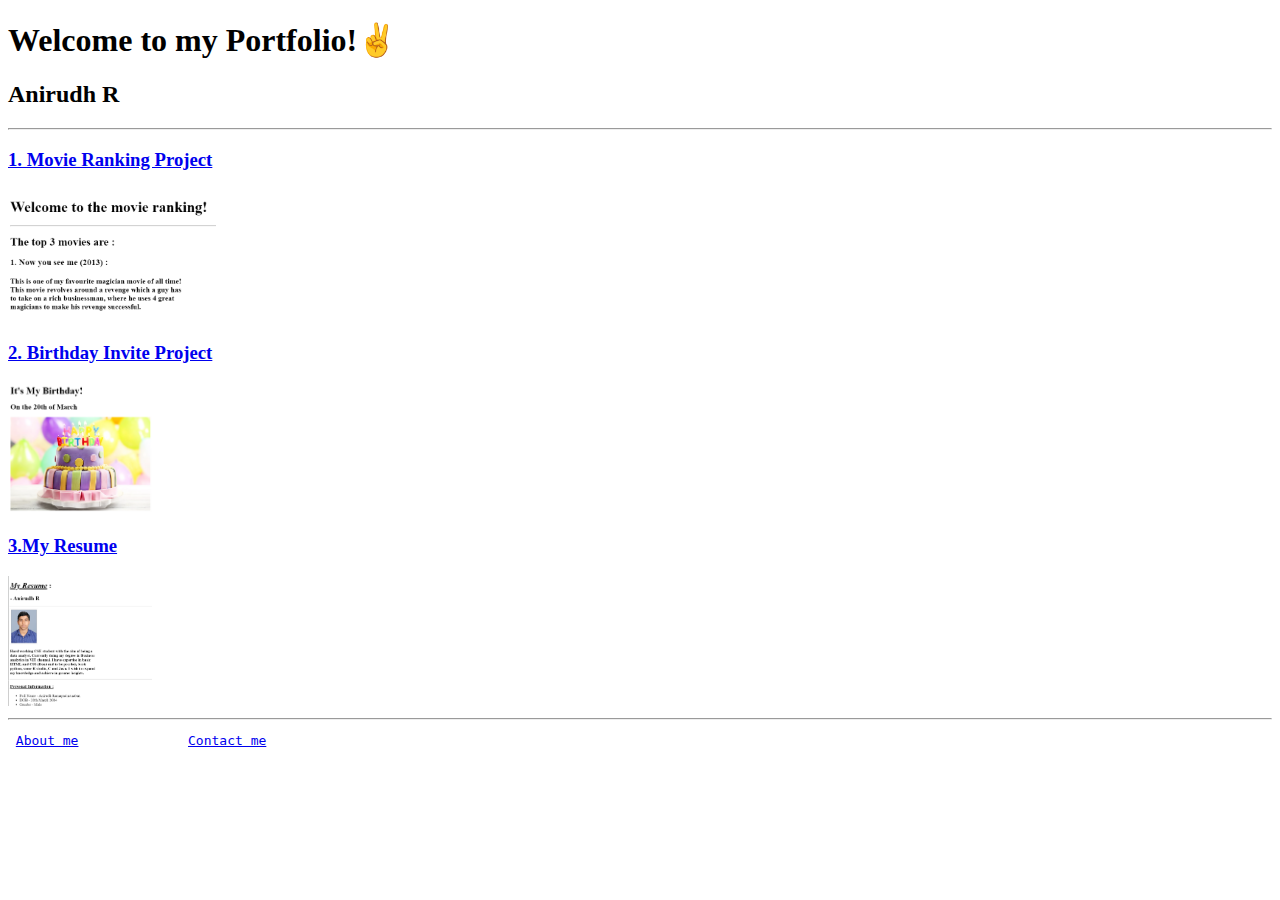
<file: index.html>
<!DOCTYPE html>
<html lang="en">
<head>
    <meta charset="UTF-8">
    <meta name="viewport" content="width=device-width, initial-scale=1.0">
    <title>My portfolio</title>
</head>
<body>
    <header>
        <h1>Welcome to my Portfolio!✌</h1>
        <h2>Anirudh R</h2>
        <hr>
    </header>
    <main>
        <h3><a href="./public/movie-ranking.html">1. Movie Ranking Project</a></h3>
        <img src="./assets/images/movie-ranking.png" alt="Movie ranking demo image" height="130px">
        <h3><a href="./public/birthday-invite.html">2. Birthday Invite Project</a></h3>
        <img src="./assets/images/birthday-invite.png" alt="cake image" height="130px">
        <h3><a href="./Capstone 1 (resume)/index.html">3.My Resume</a></h3>
        <img src="./assets/images/my-resume.png" alt="Anirudh's Resume" height="130px">
        <hr>
    </main>
    <footer>
        <pre> <a href="./public/about.html">About me</a>              <a href="./public/contact.html">Contact me</a></pre>
    </footer>
</body>
</html>
</file>
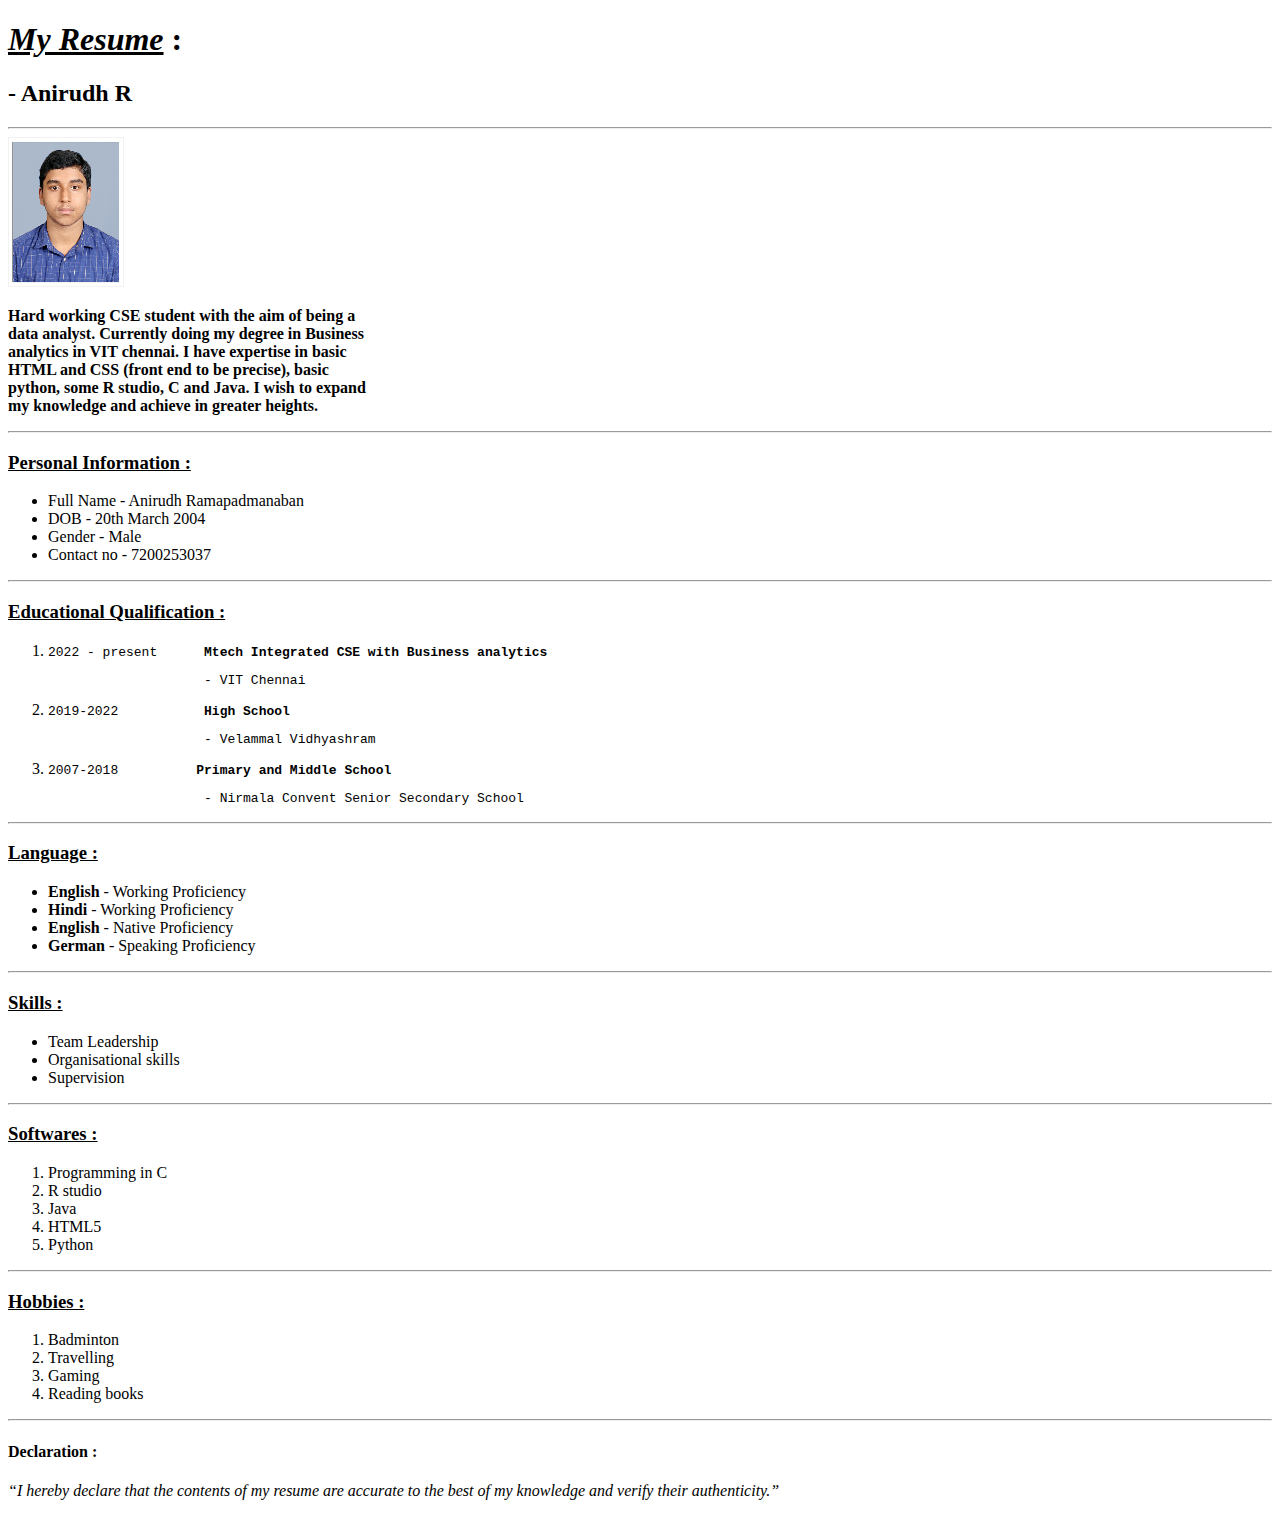
<file: Capstone 1 (resume)/index.html>
<!DOCTYPE html>
<html lang="en">
<head>
    <meta charset="UTF-8">
    <meta name="viewport" content="width=device-width, initial-scale=1.0">
    <title>My Resume</title>
</head>
<body>
    <header>
        <h1><i><u>My Resume</u></i> :</h1>
        <h2>- Anirudh R</h2>
        <hr>
    </header>
    <main>
        <img src="./Anirudh og.jpg" alt="My photo" height="150px">
        <article>
            <b><p>Hard working CSE student with the aim of being a<br>  
            data analyst. Currently doing my degree in Business<br>
            analytics in VIT chennai. I have expertise in basic<br>
            HTML and CSS (front end to be precise), basic<br>
            python, some R studio, C and Java. I wish to expand<br>
            my knowledge and achieve in greater heights. 
            </p></b>
        </article>
        <hr>
        <section>
            <u><h3>Personal Information : </h3></u>
            <ul>
                <li>Full Name - Anirudh Ramapadmanaban</li>
                <li>DOB - 20th March 2004</li>
                <li>Gender - Male</li>
                <li>Contact no - 7200253037</li>
            </ul>
        </section>
        <hr>
        <section>
            <u><h3>Educational Qualification :</h3></u>
            <ol>
                <li><pre><p>2022 - present      <b>Mtech Integrated CSE with Business analytics</b></p></pre></li>
                        <pre>                    - VIT Chennai</pre>
                <li><pre><p>2019-2022           <b>High School</b></p></pre></li>
                <pre>                    - Velammal Vidhyashram</pre>
                <li><pre><p>2007-2018          <b>Primary and Middle School</b></p></pre></li>
                <pre>                    - Nirmala Convent Senior Secondary School</pre>
            <ol>
        </section>
        <hr>
        <section>
            <u><h3>Language :</h3></u>
            <ul>
                <li><b>English</b> - Working Proficiency</li>
                <li><b>Hindi</b> - Working Proficiency</li>
                <li><b>English</b> - Native Proficiency</li>
                <li><b>German</b> - Speaking Proficiency</li>
            </ul>
        </section>
        <hr>
        <section>
            <u><h3>Skills :</h3></u>
            <ul>
                <li>Team Leadership</li>
                <li>Organisational skills</li>
                <li>Supervision</li>
            </ul>
        </section>
        <hr>
        <section>
            <u><h3>Softwares :</h3></u>
            <ol>
                <li>Programming in C</li>
                <li>R studio</li>
                <li>Java</li>
                <li>HTML5</li>
                <li>Python</li>
            </ol>
        </section>
        <hr>
        <section>
            <u><h3>Hobbies :</h3></u>
            <ol>
                <li>Badminton</li>
                <li>Travelling</li>
                <li>Gaming</li>
                <li>Reading books</li>
            </ol>
        </section>
        <hr>
    </main>
    <footer>
        <h4>Declaration :</h4>
        <p><i>“I hereby declare that the contents of my resume are accurate to the best of my knowledge and verify their authenticity.”</i></p>
    </footer>
</body>
</html>
</file>
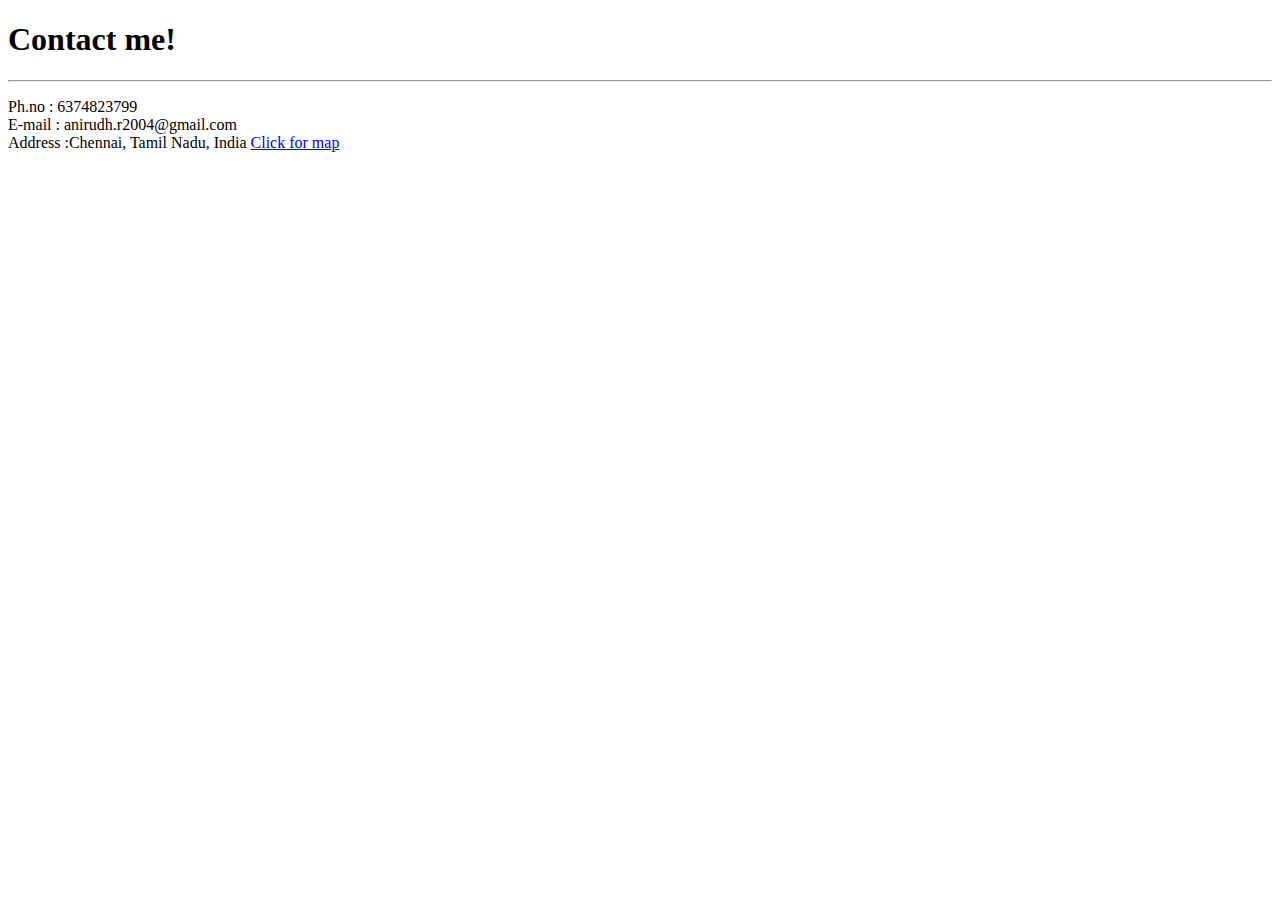
<file: public/contact.html>
<!DOCTYPE html>
<html lang="en">
<head>
  <meta charset="UTF-8">
  <meta name="viewport" content="width=device-width, initial-scale=1.0">
  <title>Document</title>
</head>
<body>
  <h1>Contact me!</h1>
  <hr>
  <p>Ph.no : 6374823799<br>
  E-mail : anirudh.r2004@gmail.com<br>
  Address :Chennai, Tamil Nadu, India
  <a href="https://www.google.com/maps/place/Chennai,+Tamil+Nadu/@13.0474733,80.0441986,11z/data=!3m1!4b1!4m6!3m5!1s0x3a5265ea4f7d3361:0x6e61a70b6863d433!8m2!3d13.0826802!4d80.2707184!16zL20vMGM4dGs?entry=ttu">Click for map</a>
  </p>
</body>
</html>
</file>
